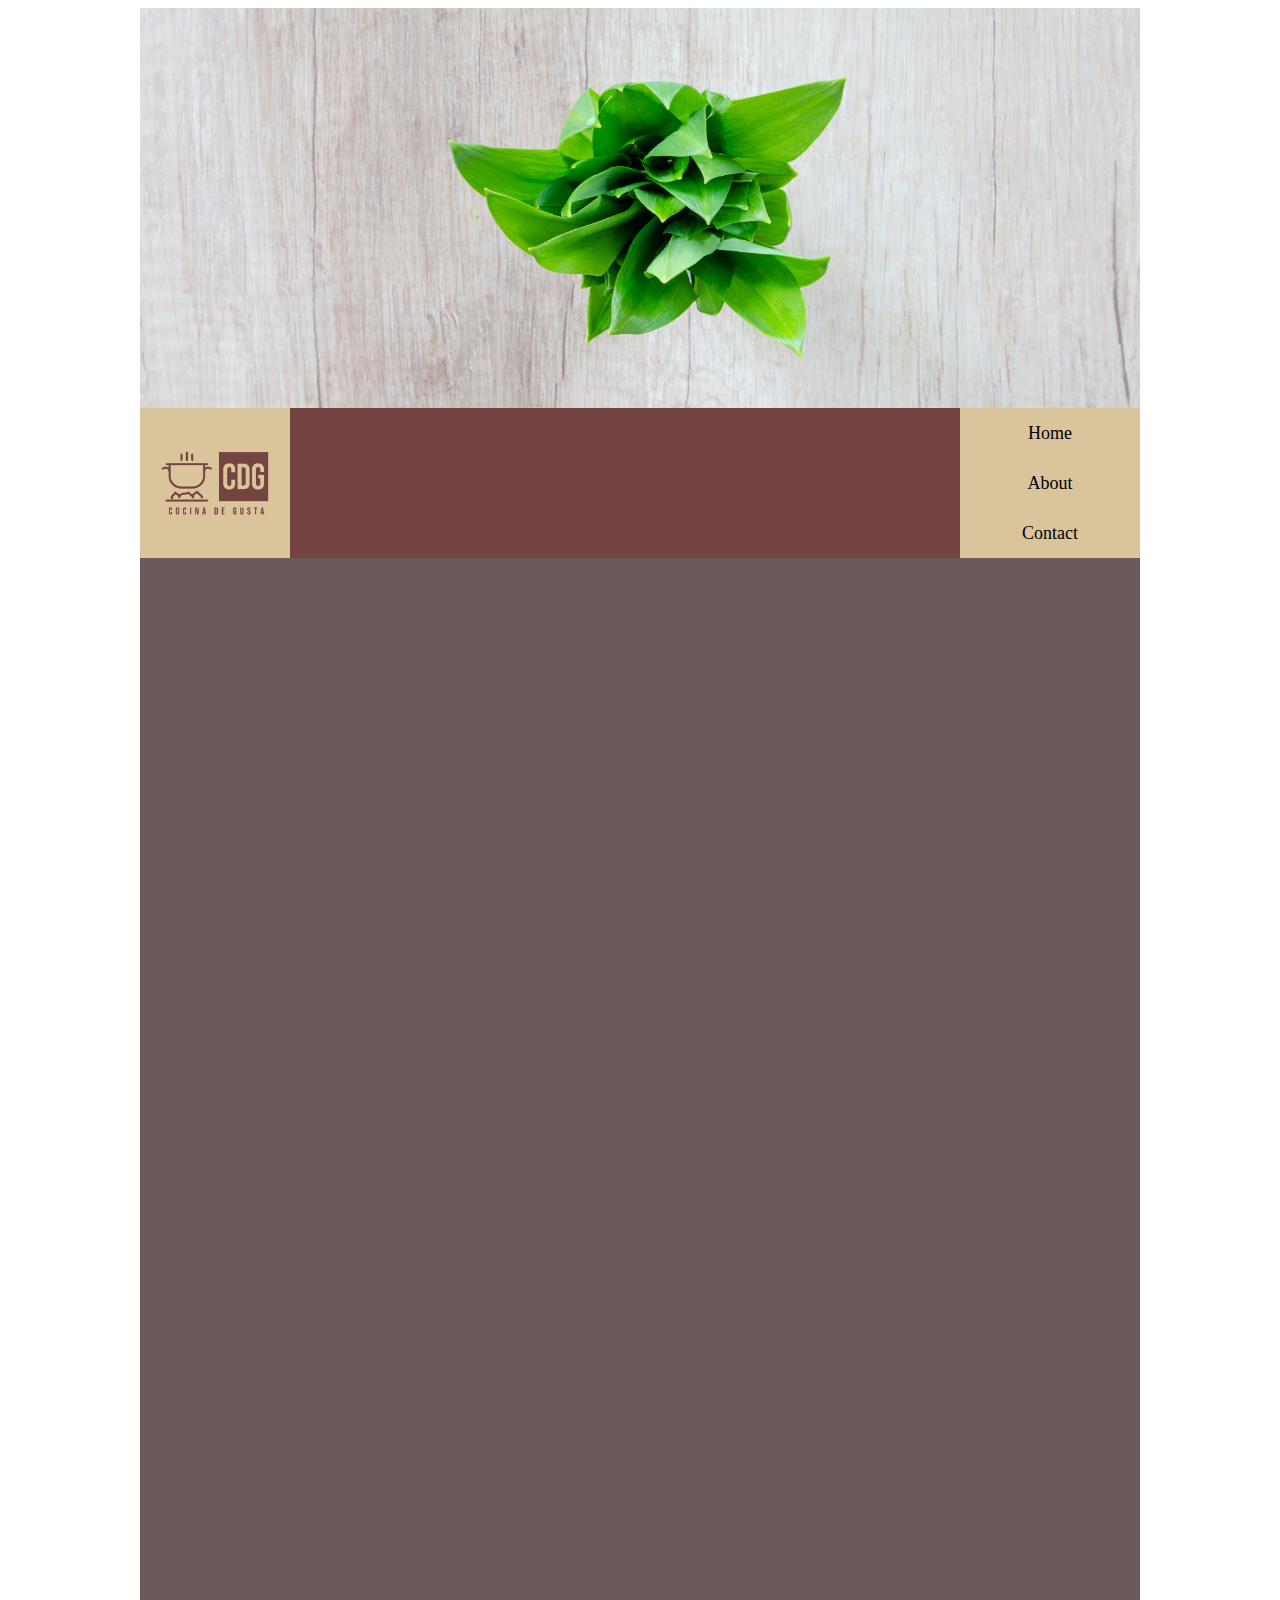
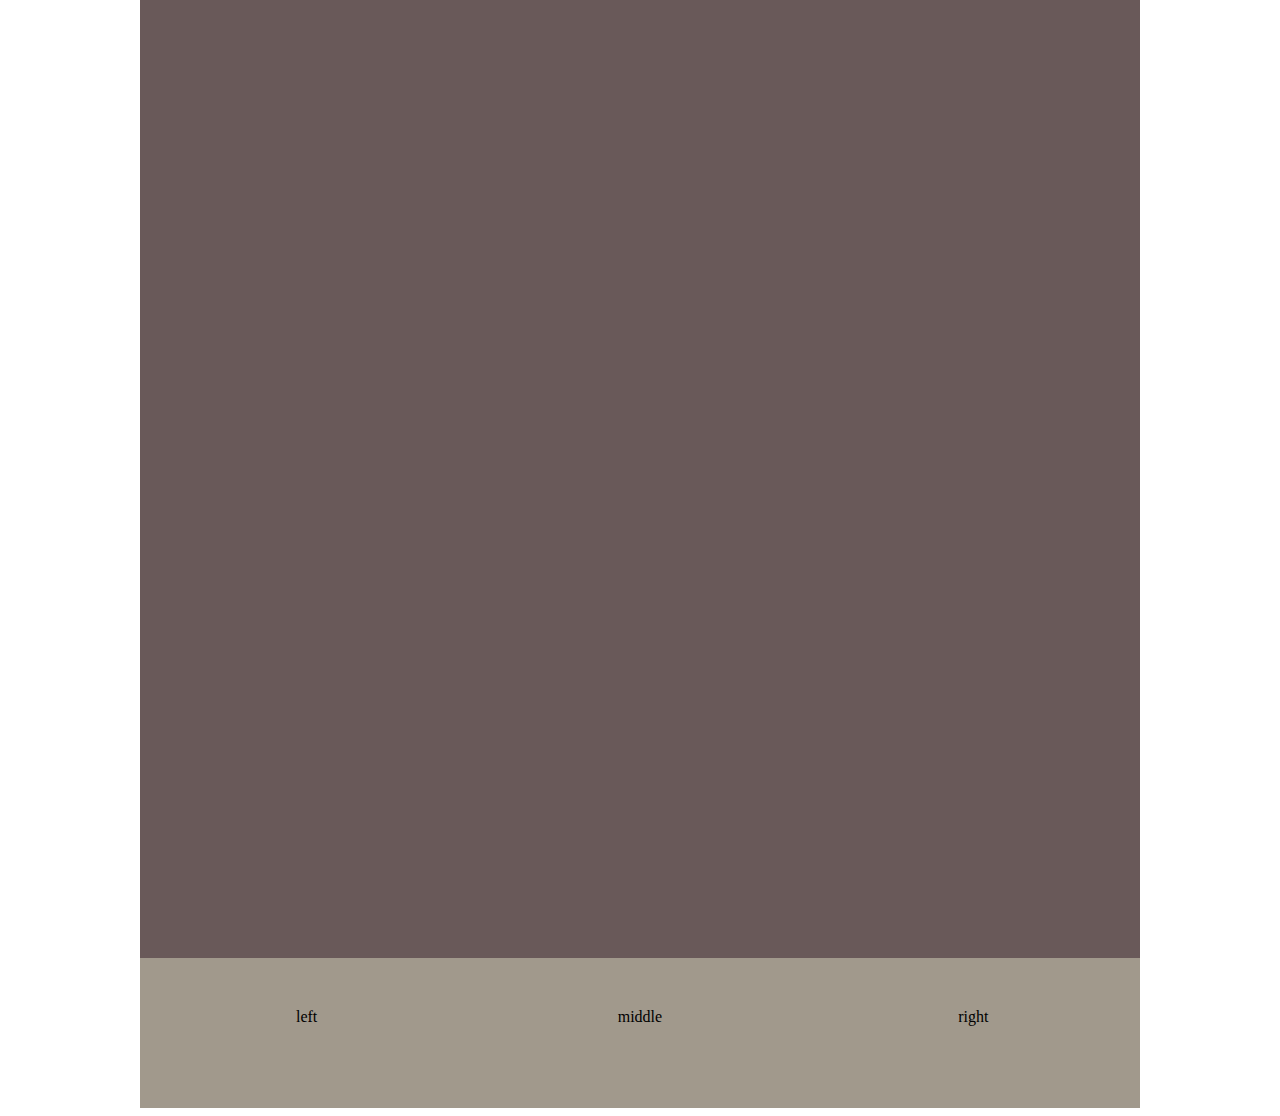
<file: about.html>
<!DOCTYPE html>
<html lang="en">
    <head>
        <title>About</title>
        <meta name="description" content="About">       
        <link rel="stylesheet" href="css/style.css">
    </head>
    <body>
        <div class="container">
            <header></header>
            <nav>
                <img src="images/main.jpg" alt="Logo">
                <a href="index.html" class="button">Home</a>
                <a href="about.html" class="button">About</a>
                <a href="contact.html" class="button">Contact</a>
            </nav>
    
            <main>

    
            </main>
            <footer>
                <div class="row">
                    <div class="column">left</div>
                    <div class="column">middle</div>
                    <div class="column">right</div>
                </div>
            </footer>
        </div>    
    </body>
</html>
</file>
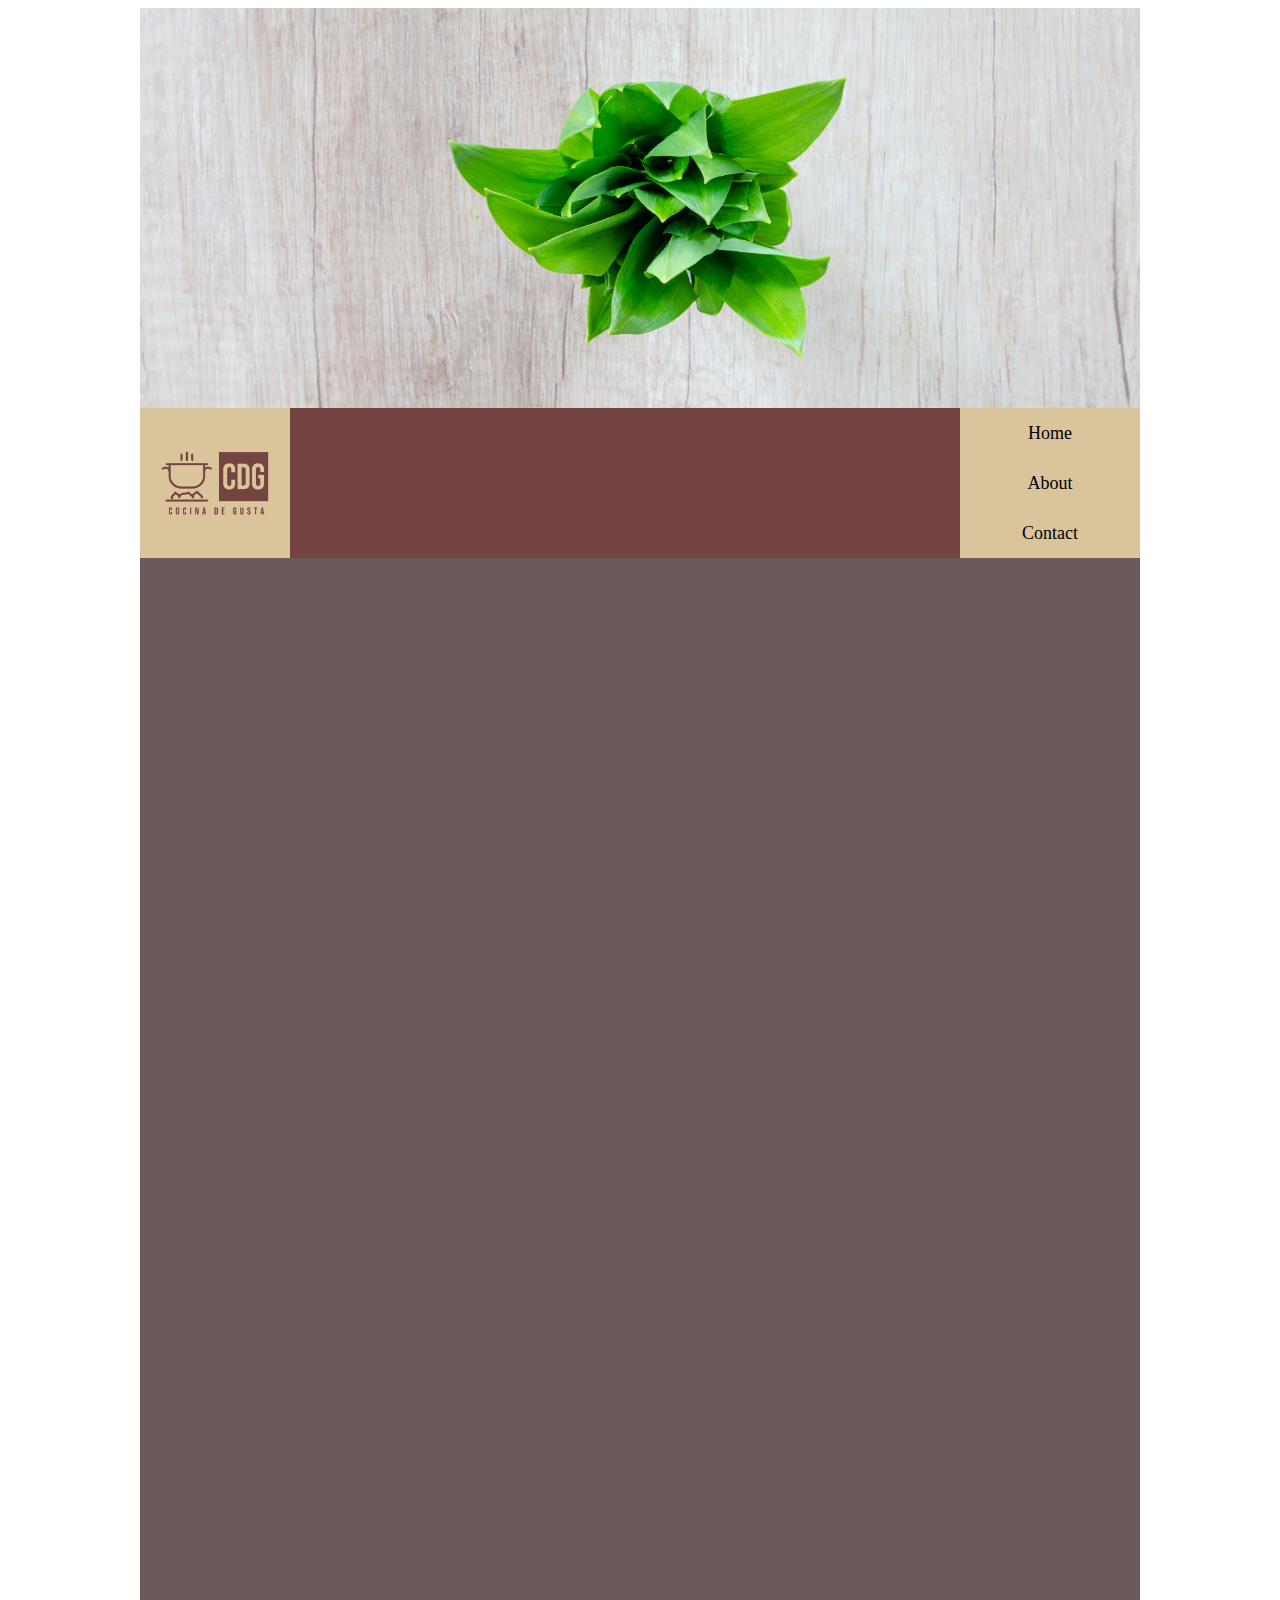
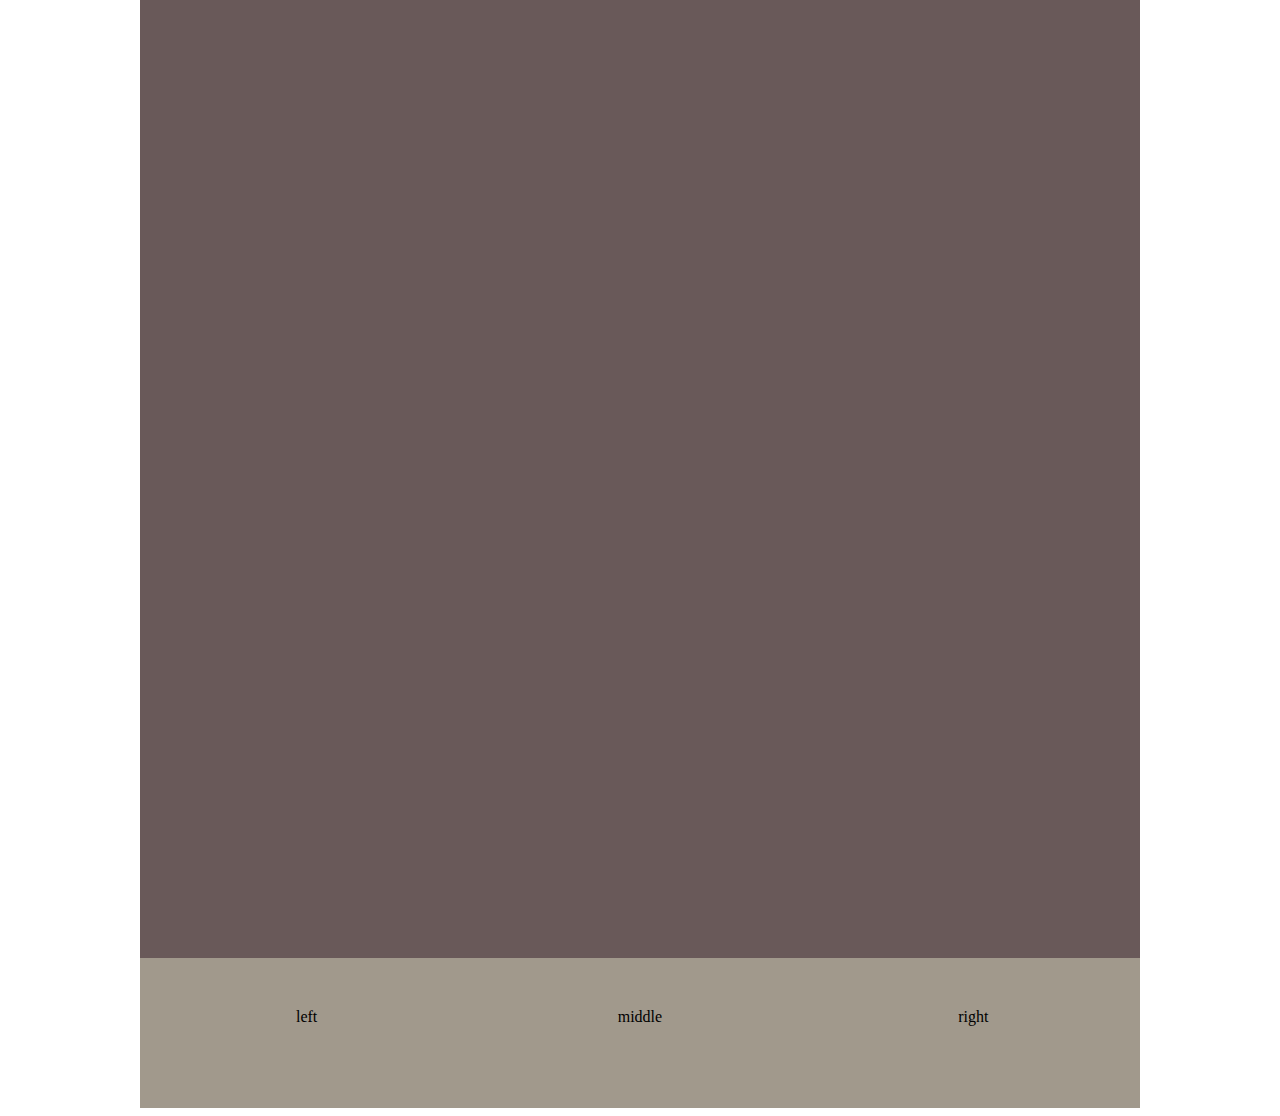
<file: contact.html>
<!DOCTYPE html>
<html lang="en">
    <head>
        <title>Contact</title>
        <meta name="description" content="Contact">       
        <link rel="stylesheet" href="css/style.css">
    </head>
    <body>
        <div class="container">
            <header></header>
            <nav>
                <img src="images/main.jpg" alt="Logo">
                <a href="index.html" class="button">Home</a>
                <a href="about.html" class="button">About</a>
                <a href="contact.html" class="button">Contact</a>
            </nav>
    
            <main>

            </main>
            <footer>
                <div class="row">
                    <div class="column">left</div>
                    <div class="column">middle</div>
                    <div class="column">right</div>
                </div>
            </footer>
        </div>    
    </body>
</html>
</file>
<file: css/style.css>
i{
   font-size: 100px;
}
.container { 
   width: 1000px;
   padding: 0px;
   background-color: black;
   margin: auto;
   

}
header{
   margin-bottom: 0;
   height: 400px;
   background-color: brown;
   background-image: url('../images/food.jpg');
   background-size: cover;
  background-position: bottom;
   font-size: 2em;
}
img{
   width: auto; 
   height: 150px;
   float: left;
}
nav{
   background-color: #734440;
   height: 150px;
   width: 100%; 
   position: -webkit-sticky;
	position: sticky;
	top: 0;
   

}
main{
   background-color: #695959;
   height: 2000px;
   width: 100%;
}
a{ 
   padding: 15px;
   height: 20px;
   width: 150px;
   text-decoration: none;
   text-align: center;
   font-size: large;
   background-color:#DAC49C;
   color:black;
   float: right;
   clear: right;
}

a:link {
    background-color: #DAC49C;  
  }
  a:hover {
    background-color: rgb(70, 70, 255);
  }
  a:active {
    background-color: whitesmoke;
  }
  video{
     float: left;
  }
  audio{
     float: left;
  }
  footer{
     background-color: #a1998c;
     width: 100%;
     height: 100px ;
     text-align: center;
     padding-top: 50px;
     
  }
.grad{ background-image: linear-gradient(#695959,#a1998c);

}
  .column {
   float: left;
   width: 33.33%;
 }
 .row:after {
   content: "";
   display: table;
   clear: both;
 }
</file>
